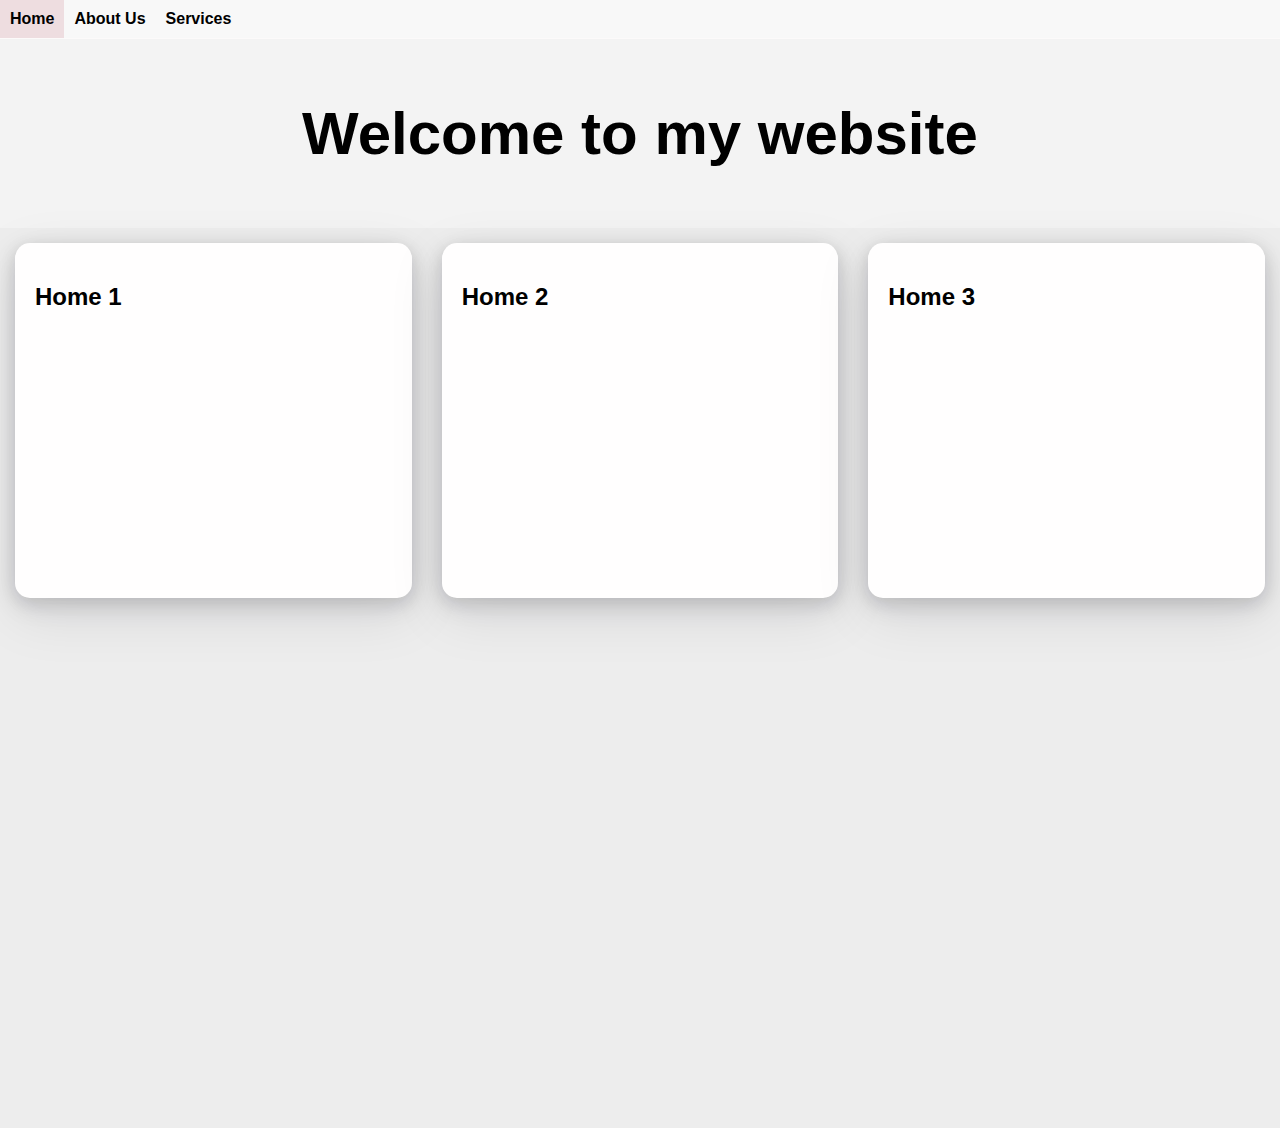
<file: index.html>
<!DOCTYPE html>
<html lang="en">
<head>
    <meta charset="UTF-8">
    <meta name="viewport" content="width=device-width, initial-scale=1.0">
    <title>Site one</title>
    <link rel="stylesheet" href="css/main.css">
</head>
<body>
    <nav>
        <ul>
            <li class="active-link"><a href="index.html">Home</a></li>
            <li><a href="pages/about.html">About Us</a></li>
            <li><a href="pages/services.html">Services</a></li>
        </ul>
    </nav>
    <header>
        <h1>Welcome to my website</h1>
    </header>
    <section class="home-box">
        <div class="card">
            <h2>Home 1</h2>
        </div>
        <div class="card">
            <h2>Home 2</h2>
        </div>
        <div class="card">
            <h2>Home 3</h2>
        </div>
    </section>
</body>
</html>
</file>
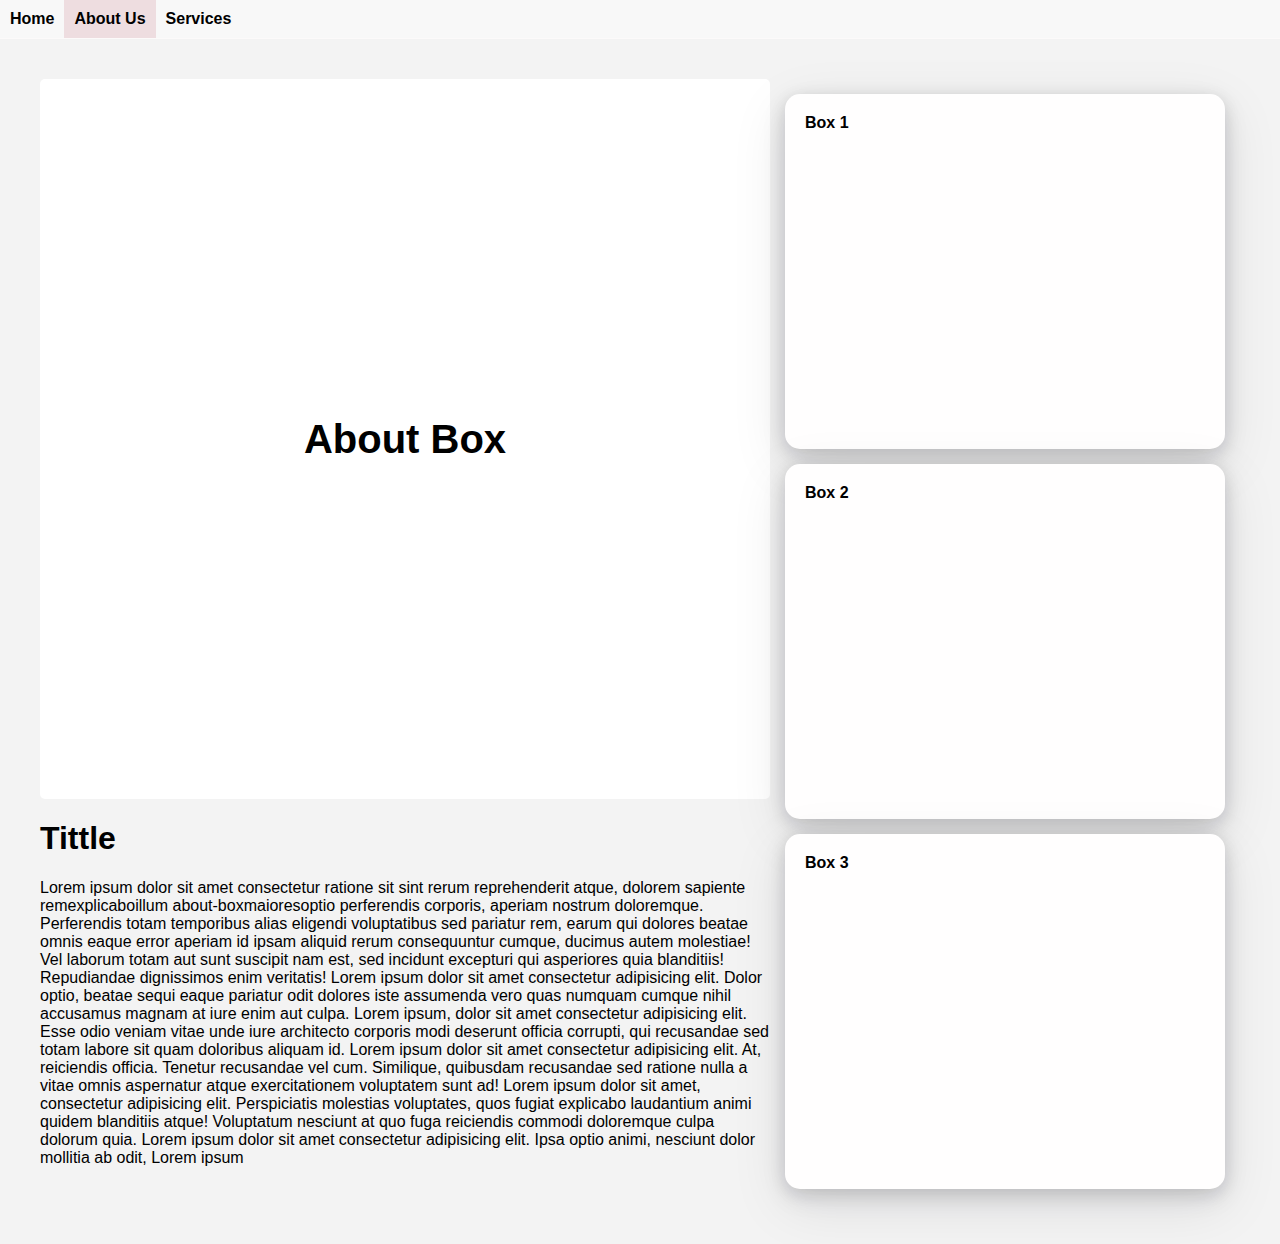
<file: pages/about.html>
<!DOCTYPE html>
<html lang="en">
<head>
    <meta charset="UTF-8">
    <meta name="viewport" content="width=device-width, initial-scale=1.0">
    <title>Site one</title>
    <link rel="stylesheet" href="../css/main.css">
</head>
<body>
    <nav>
        <ul>
            <li><a href="../index.html">Home</a></li>
            <li class="active-link"><a href="../pages/about.html">About Us</a></li>
            <li><a href="../pages/services.html">Services</a></li>
        </ul>
    </nav>
    <section class="about-container">
        <div class="content">
            <div class="about-box">About Box</div>
            <h1>Tittle</h1>
            <p>Lorem ipsum dolor sit amet consectetur  ratione sit sint rerum reprehenderit  atque, dolorem sapiente remexplicaboillum about-boxmaioresoptio perferendis corporis, aperiam nostrum doloremque. Perferendis totam temporibus alias eligendi voluptatibus sed pariatur rem, earum qui dolores beatae omnis eaque error aperiam id ipsam aliquid rerum consequuntur cumque, ducimus autem molestiae! Vel laborum totam aut sunt suscipit nam est, sed incidunt excepturi qui asperiores quia blanditiis! Repudiandae dignissimos enim veritatis! Lorem ipsum dolor sit amet consectetur adipisicing elit. Dolor optio, beatae sequi eaque pariatur odit dolores iste assumenda vero quas numquam cumque nihil accusamus magnam at iure enim aut culpa. Lorem ipsum, dolor sit amet consectetur adipisicing elit. Esse odio veniam vitae unde iure architecto corporis modi deserunt officia corrupti, qui recusandae sed totam labore sit quam doloribus aliquam id. Lorem ipsum dolor sit amet consectetur adipisicing elit. At, reiciendis officia. Tenetur recusandae vel cum. Similique, quibusdam recusandae sed ratione nulla a vitae omnis aspernatur atque exercitationem voluptatem sunt ad! Lorem ipsum dolor sit amet, consectetur adipisicing elit. Perspiciatis molestias voluptates, quos fugiat explicabo laudantium animi quidem blanditiis atque! Voluptatum nesciunt at quo fuga reiciendis commodi doloremque culpa dolorum quia. Lorem ipsum dolor sit amet consectetur adipisicing elit. Ipsa optio animi, nesciunt dolor mollitia ab odit, Lorem ipsum </p>
        </div>
        <div class="side-box">
            <div class="card">Box 1</div>
            <div class="card">Box 2</div>
            <div class="card">Box 3</div>
        </div>
    </section>
</body>
</html>
</file>
<file: css/main.css>
body,
ul {
    margin: 0;
    padding: 0;
}

body {
    font-family: Arial, sans-serif;
    background-color: #f3f3f3;
}
nav {
    background-color: #f8f8f8;
    border-bottom: 1px solid #fcfafa;
}
nav ul {
    list-style-type: none;
    display: flex;
    justify-content: start;
}
nav ul li a {
    display: flex;
    text-decoration: none;
    color: black;
    font-weight: bold;
    padding: 10px;
}
nav ul li a:hover {
    background-color: #e3d6d6;
    border-radius: 5px;
}
.active-link{
    display: flex;
    justify-content: center;
    background:rgba(211, 151, 161, 0.274);
}
header{
    text-align: center;
    font-size: 30px;
    padding: 20px;
}
.home-box{
    display: flex;
    justify-content: center;
    background: rgba(83, 80, 80, 0.034);
    height: 100vh;
}
.card{
    display: flex;
    padding: 20px;
    width: 400px;
    height: 35vh;
    margin: 15px;
    font-weight: bold;
    background-color: rgb(255, 254, 254);
    border-radius: 15px;
    box-shadow: rgba(17, 17, 26, 0.1) 0px 4px 16px, rgba(17, 17, 26, 0.1) 0px 8px 24px, rgba(17, 17, 26, 0.1) 0px 16px 56px;
}
.services-container{
    display: flex;
    justify-content: center; 
    margin-top: 5%;
}
caption{
    font-size: 25px;
    font-weight: bold;
    margin: 20px;
}
 table, thead{
    text-align: center;
    width: 90%;
    padding: 40px;
    border:none;
    overflow: hidden;
    border-collapse: collapse;
    background:blue;
    font-size: 25px;
    margin-bottom: 10%;
}
tr:nth-child(1) th:nth-child(1){
    color: white;
    padding: 10px;
    background-color: rgba(30, 30, 141, 0.658)
}
tr:nth-child(1) th:nth-child(2){
    color: white;
    padding: 10px;
    background-color: rgba(20, 20, 204, 0.658);
}

tr:nth-child(1) th:nth-child(3){
    color: white;
    padding: 10px;
    background-color: rgba(31, 31, 110, 0.055);
}
tr:nth-child(1) th:nth-child(4){
    color: white;
    padding: 10px;
    background-color: rgba(34, 34, 90, 0.445);
}
tr td{
    font-size: 20px;
    width: 10%;
}

td:nth-child(1){
    padding: 20px;
    font-weight: bold;
    color: white;
    background-color: rgba(30, 30, 141, 0.658)
}
td:nth-child(2){
    padding: 20px;
    font-weight: bold;
    color: white;
    background-color: rgba(20, 20, 204, 0.658);
}
td:nth-child(3){
    padding: 20px;
    font-weight: bold;
    color: white;
    background-color: rgba(9, 9, 126, 0.055);
}
td:nth-child(4){
    padding: 20px;
    font-weight: bold;
    color: white;
    background-color: rgba(34, 34, 90, 0.445);
}

.about-container{
    display: flex;
    margin: 40px;
}

.about-box{
    flex: 1;
    display: flex;
    justify-content: center;
    align-items: center;
    height: 80vh;
    font-weight: bold;
    font-size: 40px;
    background-color: white;
    border-radius: 5px;
}
</file>
